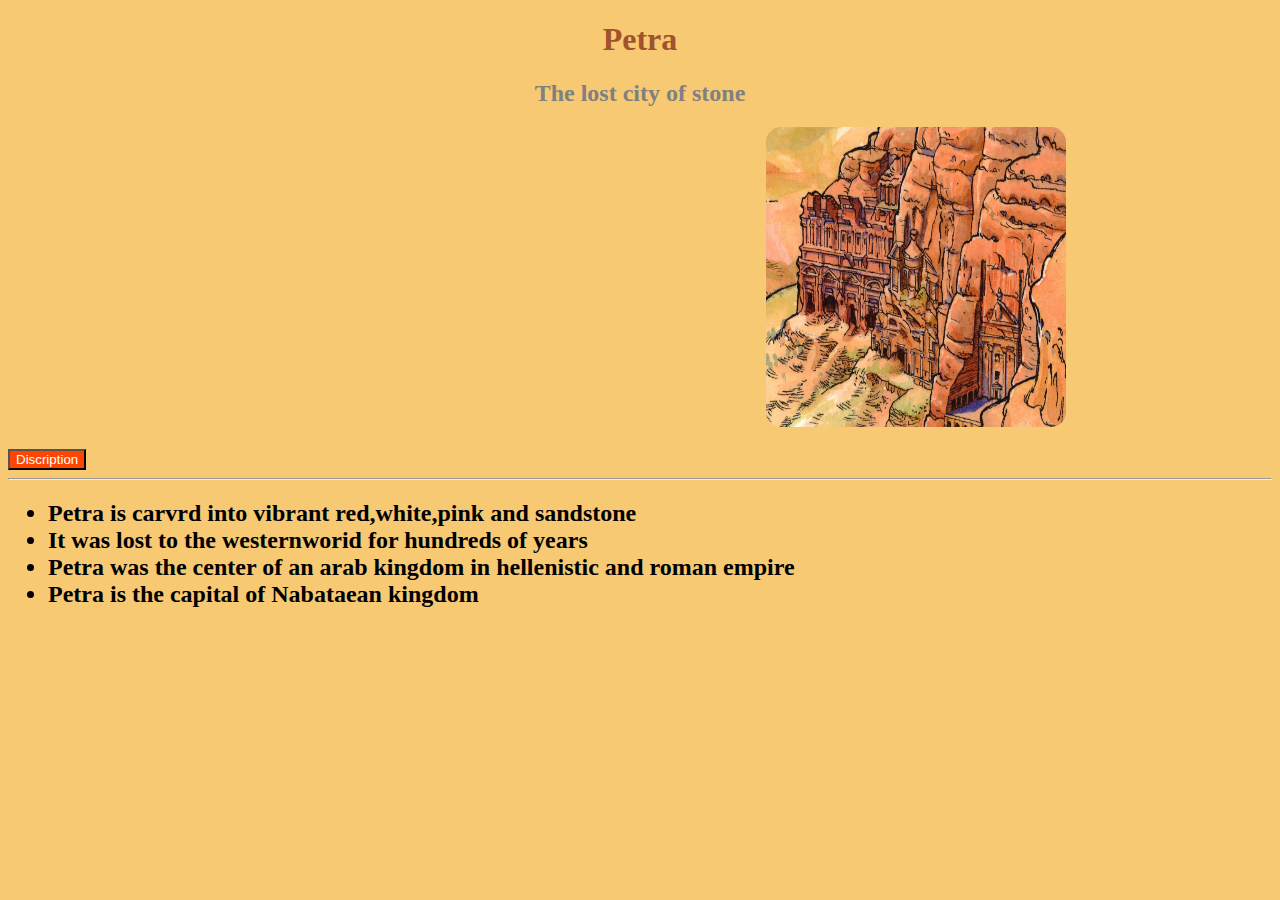
<file: index.html>
<!DOCTYPE html>
<html lang="en">
<head>
    <meta charset="UTF-8">
    <meta name="viewport" content="width=device-width, initial-scale=1.0">
    <title>Document</title>
    <link rel="stylesheet" href="styles.css">
</head>
<body style="background-color: rgb(247, 201, 115);">
 <h1 class="pe">Petra</h1>   
<h2 class="tl">The lost city of stone</h2>
<img  class="ba" src="pbanner.jpg" alt="">
<br>
<br>
<a href="dis.html">    
<button class="d">
    Discription
</button>
</a>
<hr>
<ul>
<h2>
<li>Petra is carvrd into vibrant red,white,pink and sandstone</li>
<li>It was lost to the westernworid for hundreds of years</li>
<li>Petra was the center of an arab kingdom in hellenistic and roman empire</li>
<li>Petra is the capital of Nabataean kingdom</li>






















</h2>
</ul>























</body>
</html>
</file>
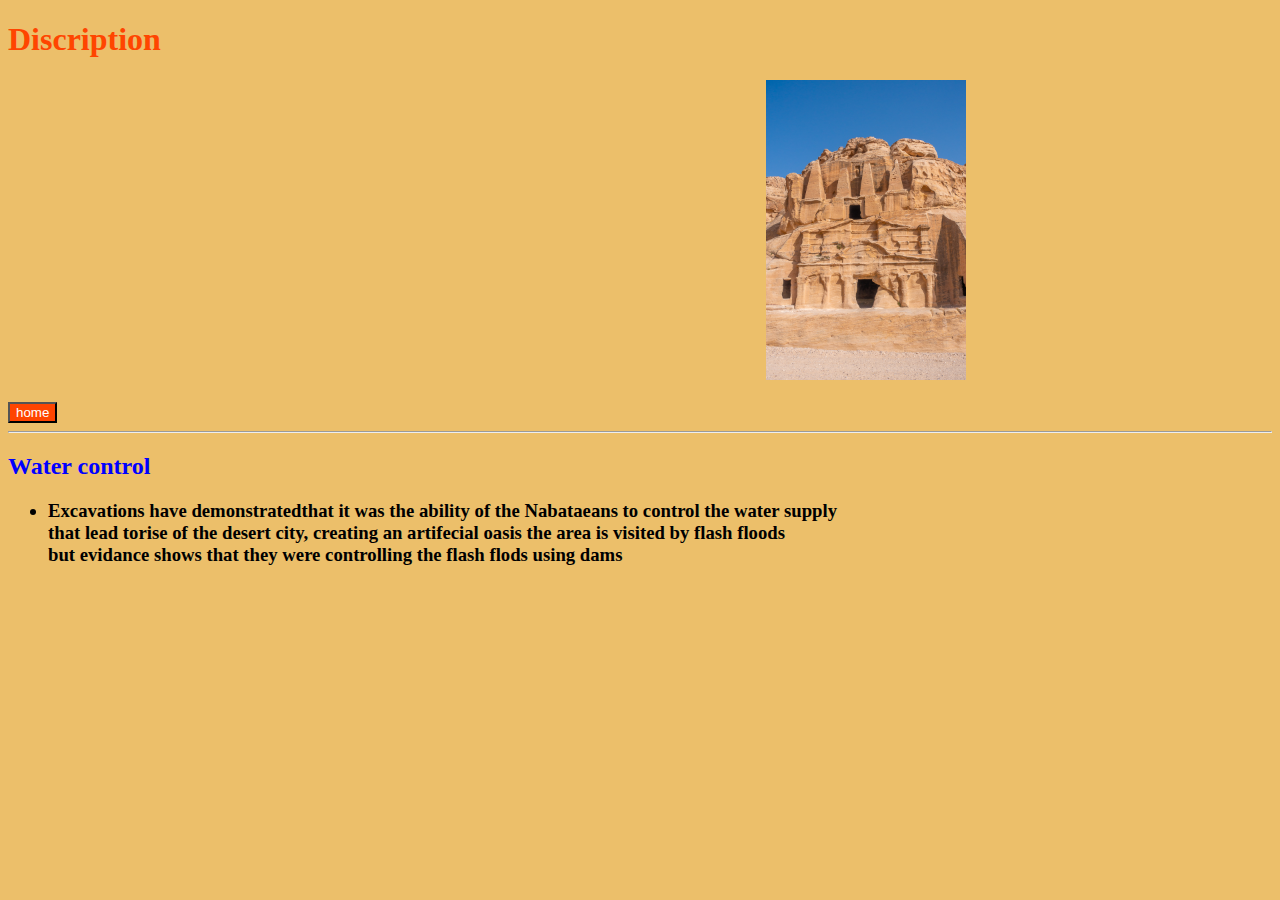
<file: dis.html>
<!DOCTYPE html>
<html lang="en">
<head>
    <meta charset="UTF-8">
    <meta name="viewport" content="width=device-width, initial-scale=1.0">
    <title>Document</title>
    <link rel="stylesheet" href="styles.css">
</head>
<body style="background-color: rgb(236, 191, 106);">
 <h1 class="d1">Discription</h1> 
 <img class="i" src="p1.jpg" alt="">
<a href="index.html">   
    <br>
    <br>
 <button style="background: orangered;color:white;box-shadow: red;">
     home
 </button> 
</a>
<hr>
<h2 style="color: blue;">Water control</h2>
<ul>
<h3>
<li>Excavations have demonstratedthat it was the ability of the Nabataeans to control the water supply
    <br>
    that lead torise of the desert city, creating an artifecial oasis the area is visited by flash floods
    <br>
    but evidance shows that they were controlling the flash flods using dams 
</li>







</h3>
</ul>






 






















</body>
</html>
</file>
<file: styles.css>
.pe{
    color: sienna;
    text-align: center;
}
.tl{
    color: gray;
    text-align: center;
}
.d{
    background-color: orangered;
    color: white;
    box-shadow:red ;
}
.ba{
    height: 300px;
    width: 300px;
    border-radius: 5%;
    margin-left: 60%;
}
.d1{
    color: orangered;
}
.i{
    height: 300px;
    margin-left: 60%;
}
</file>
